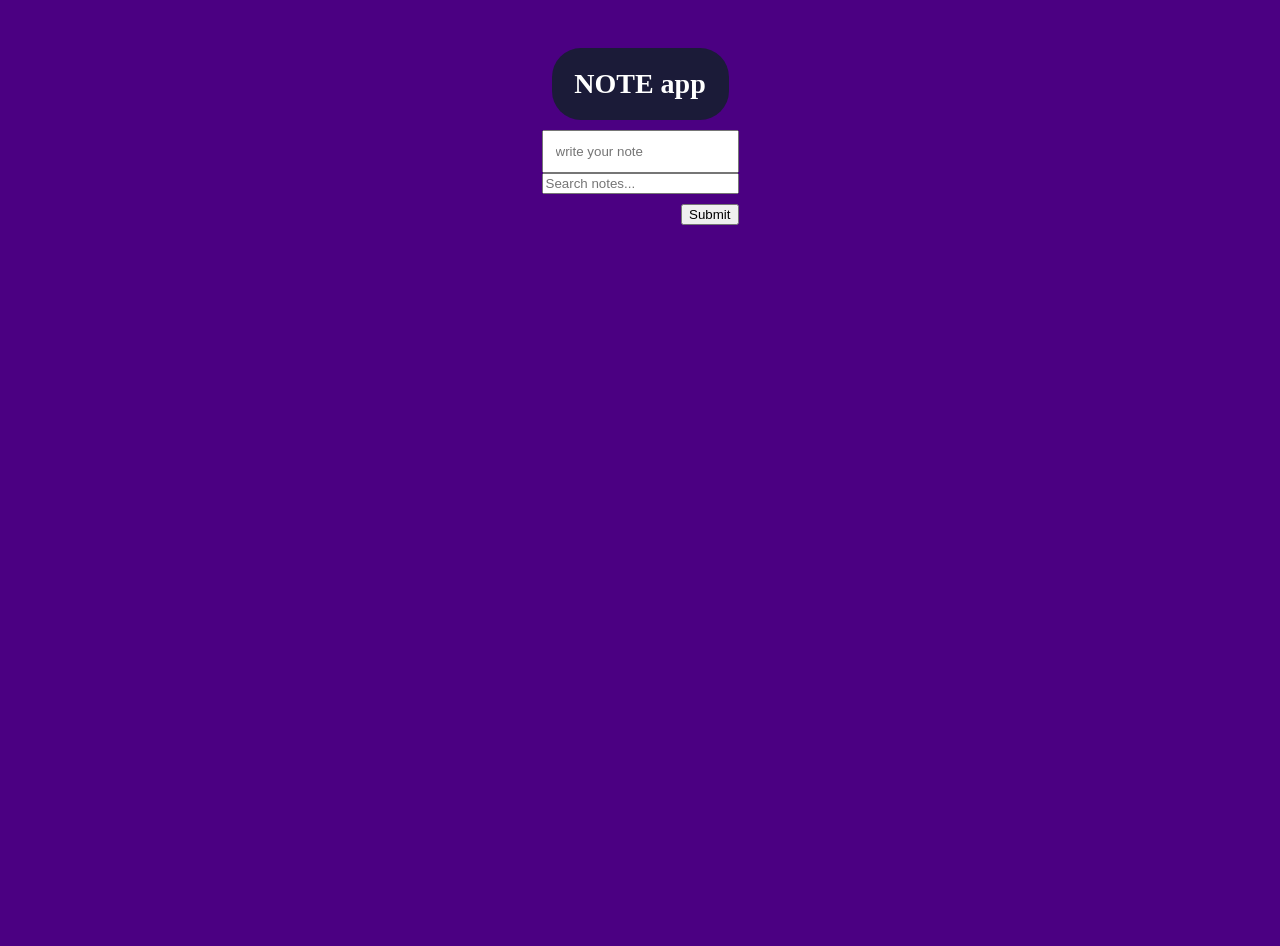
<file: index.html>
<!DOCTYPE html>
<html lang="en">
<head>
    <meta charset="UTF-8">
    <meta name="viewport" content="width=device-width, initial-scale=1.0">
    <link rel="stylesheet" href="style.css">
</head>
<body>
   <div class="app">

    <div class="controls">
        <p id="title">NOTE app</p>
    <input id="name" placeholder="write your note" type="text">
    <input type="text" id="search" placeholder="Search notes...">
    <button id="btn">Submit</button>

</div>
    <div id="notesContainer"></div>

</div>
    <script src="script.js"></script>

</body>
</html>
</file>
<file: style.css>
body {
    display: flex;
    justify-content: center;
    align-items: flex-start;
    min-height: 100vh;
    padding-top: 30px;
    background-color: indigo;
}
.note{
    width:350px;
    background:white;
    border-radius:20px;
    box-shadow:0 10px 20px rgba(0,0,0,.2);
    overflow:hidden;   /* Important */
    padding: 25px 20px;
    display: flex;
    flex-direction: column;
    gap: 15px;
}


#title{
    margin: 10px;;
    padding:20px ;
    text-align:center;
    color:white;
    background:rgb(27, 27, 56);
    border-radius:29px;
    font-size:28px;
    font-weight:bold;
    
    
    

}
#name {
    width: 100%;
    padding: 12px;
    box-sizing: border-box;

}
.controls {
    display: flex;
    flex-direction: column;
}

#btn {
    align-self: flex-end;
    margin-top: 10px;
}

#btn:hover {
    background-color: #45a049;
}
#delete-btn{
    padding: 12px;
    width: 100%;
}
.edit-btn {
    background: green;
    color: white;
}
</file>
<file: styles.css>
body {
    display: flex;
    justify-content: center;
    align-items: flex-start;
    min-height: 100vh;
    padding-top: 30px;
    background-color: indigo;
}
.note{
    width:350px;
    background:white;
    border-radius:20px;
    box-shadow:0 10px 20px rgba(0,0,0,.2);
    overflow:hidden;   /* Important */
    padding: 25px 20px;
    display: flex;
    flex-direction: column;
    gap: 15px;
}


#title{
    margin: 10px;;
    padding:20px ;
    text-align:center;
    color:white;
    background:rgb(27, 27, 56);
    border-radius:29px;
    font-size:28px;
    font-weight:bold;
    
    
    

}
#name {
    width: 100%;
    padding: 12px;
    box-sizing: border-box;

}
.controls {
    display: flex;
    flex-direction: column;
}

#btn {
    align-self: flex-end;
    margin-top: 10px;
}

#btn:hover {
    background-color: #45a049;
}
#delete-btn{
    padding: 12px;
    width: 100%;
}
.edit-btn {
    background: green;
    color: white;
}
</file>
